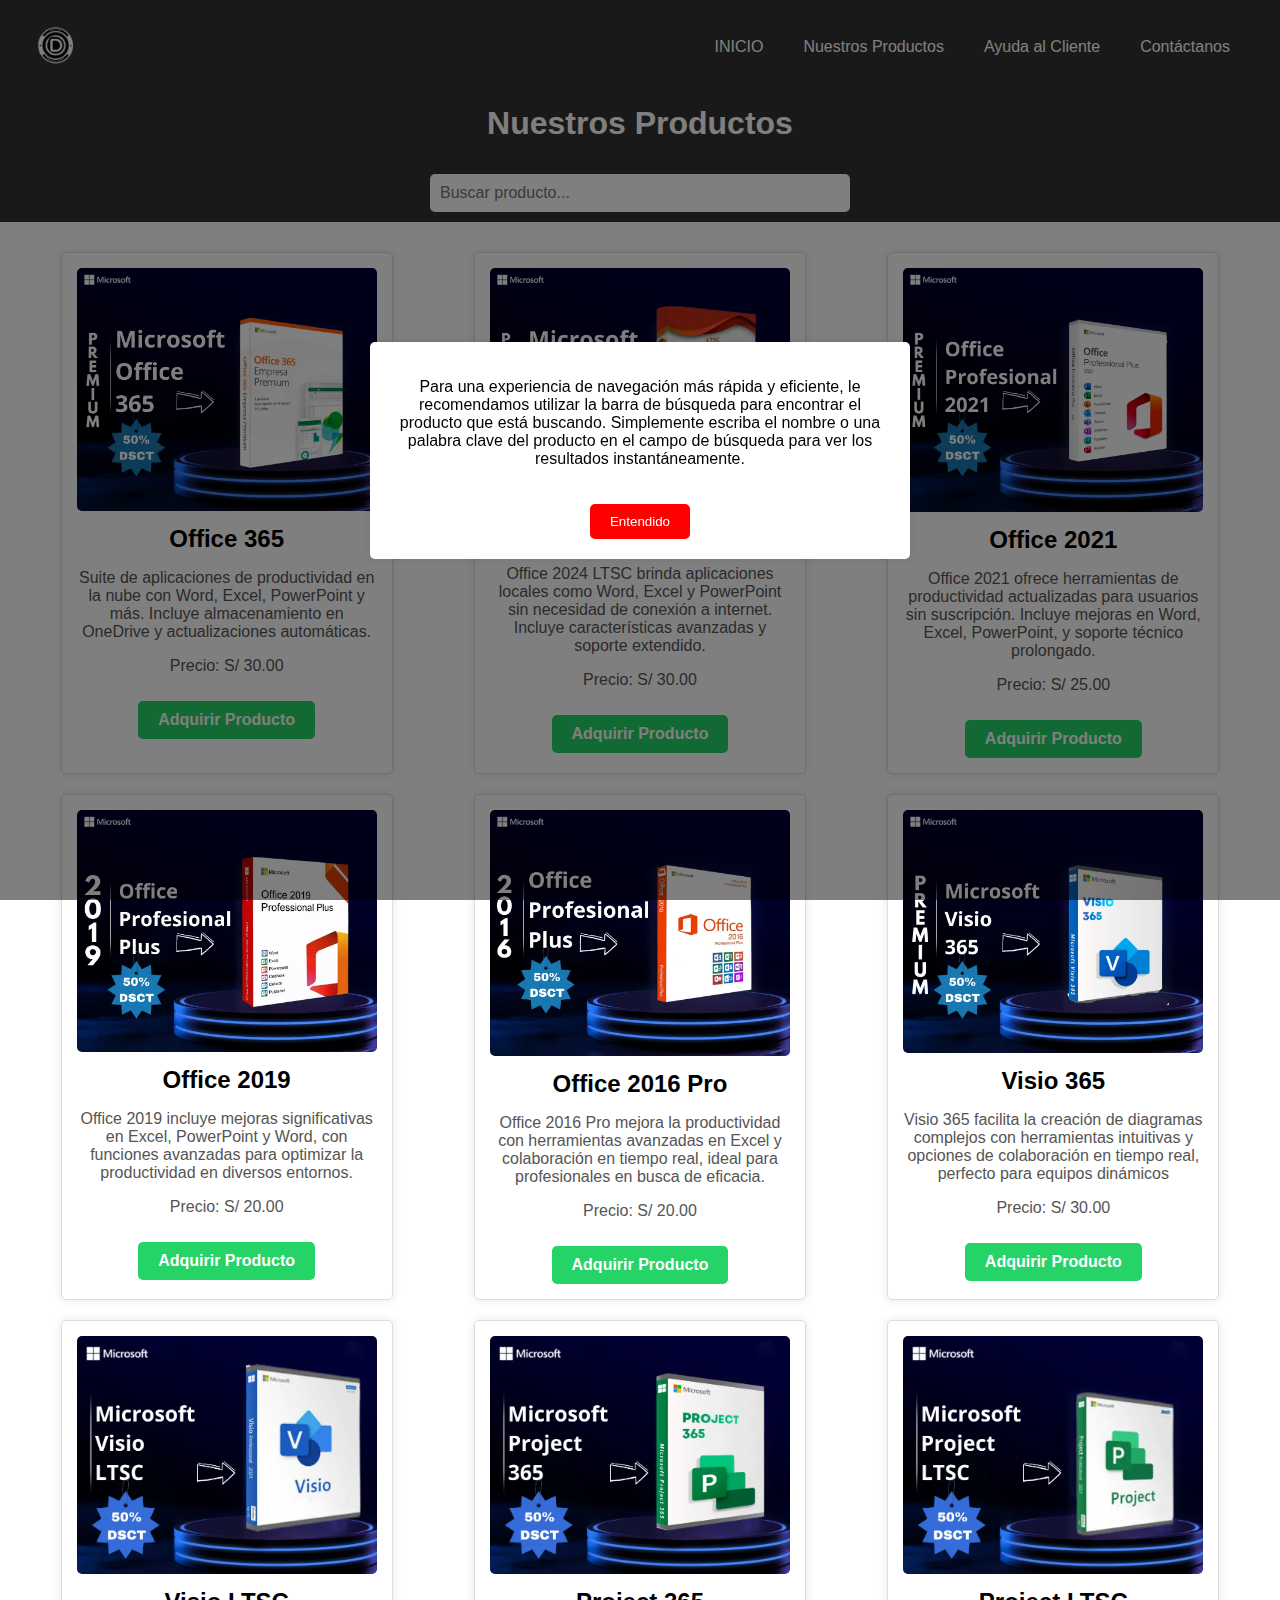
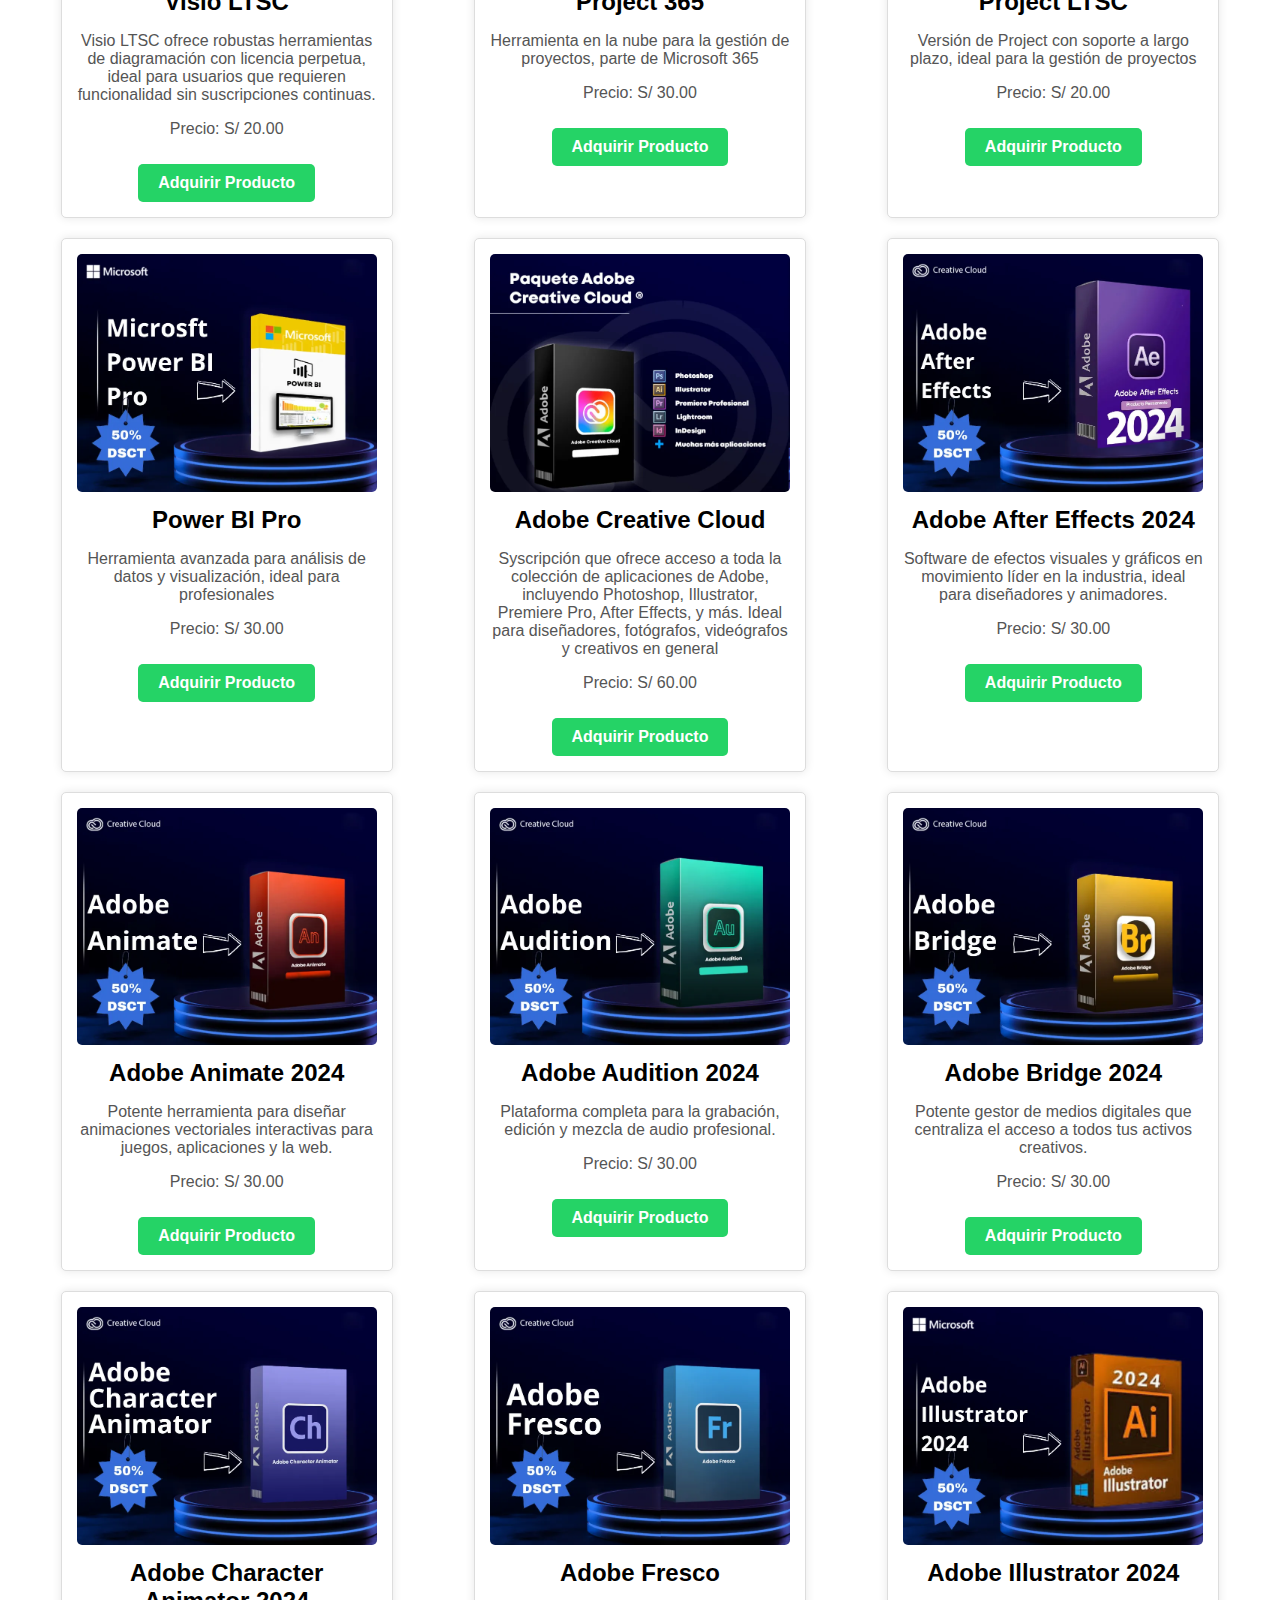
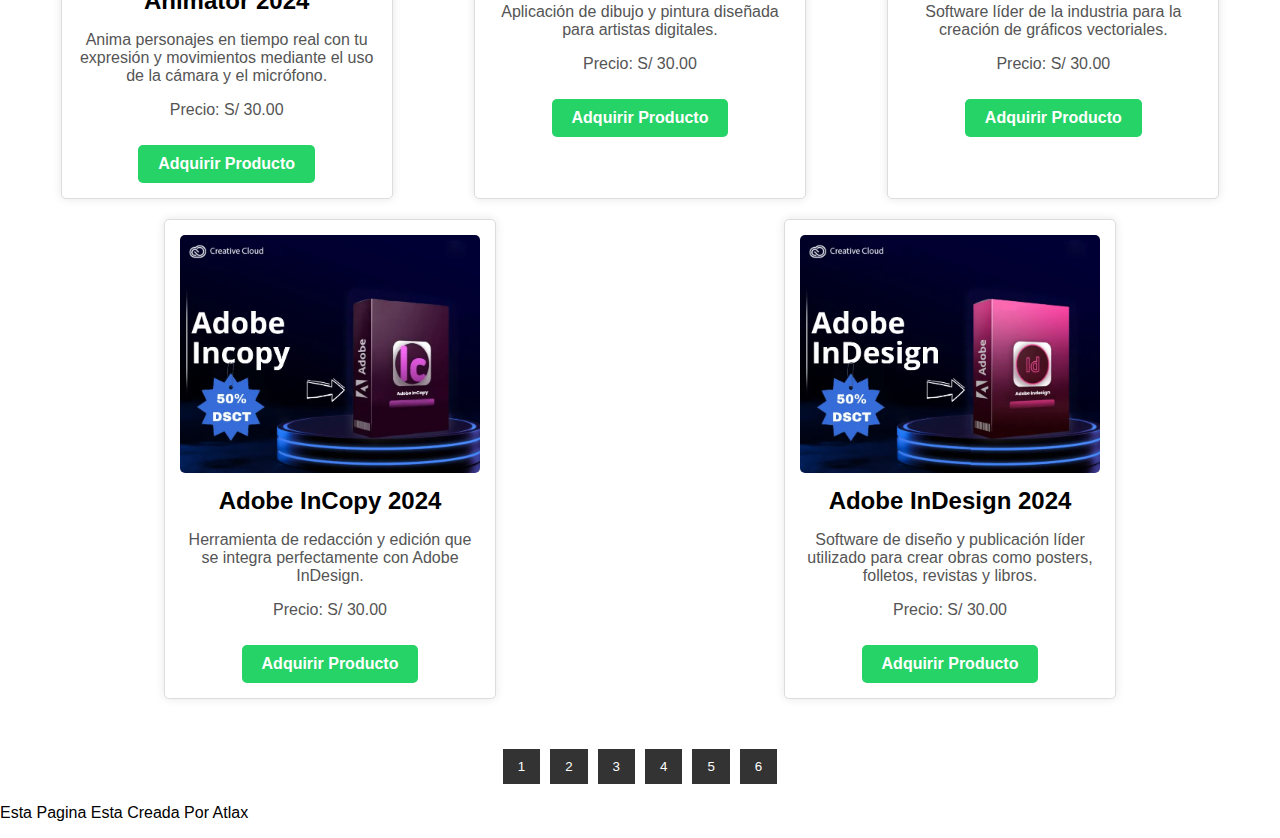
<file: Productos/index.html>
<!DOCTYPE html>
<html lang="es">
<head>
    <meta charset="UTF-8">
    <meta name="viewport" content="width=device-width, initial-scale=1.0">
    <title>Productos</title>
    <link rel="stylesheet" href="styles.css">
    <link rel="icon" href="../IMAG/ico.ico" type="image/x-icon">
</head>
<body>
    <header>
        <div class="nav-bar">
            <div class="logo">
                <a href="../index.html"><img src="../IMAG/ico.ico" alt="Logo" /></a>
            </div>
            <nav class="menu">
                <ul>
                    <li><a href="../index.html">INICIO</a></li>
                    <li><a href="../Productos/index.html">Nuestros Productos</a></li>
                    <li><a href="../Ayuda al cliente/ayuda.html">Ayuda al Cliente</a></li>
                    <li><a href="../Contacto/c.html">Contáctanos</a></li>
                </ul>
            </nav>
        </div>
        <h1>Nuestros Productos</h1>
        <input type="text" id="search-bar" placeholder="Buscar producto...">
    </header>
    <main>
        <div id="productos-container" class="productos-container">
            <!-- Aquí se cargarán dinámicamente los productos -->
        </div>
        <div id="no-results" class="no-results" style="display: none;">
            <p>¡Ups! No encontramos el producto que buscas. Pero no te preocupes, ¡estamos aquí para ayudarte! Pregunta por el artículo que necesitas y te asistiremos con gusto</p>
            <a id="btn-whatsapp-no-result" href="https://wa.me/51942664702?text=Hola, quisiera saber si tienes este producto: " target="_blank" class="btn-whatsapp">Preguntar por este producto</a>
        </div>
        <div id="pagination-container" class="pagination-container">
            <!-- Aquí se generarán los botones de paginación -->
        </div>
    </main>
    <footer>
        <p>Esta Pagina Esta Creada Por Atlax</p>
    </footer>

    <!-- Ventana emergente -->
    <div id="popup" class="popup">
        <div class="popup-content">
            <p>Para una experiencia de navegación más rápida y eficiente, le recomendamos utilizar la barra de búsqueda para encontrar el producto que está buscando. Simplemente escriba el nombre o una palabra clave del producto en el campo de búsqueda para ver los resultados instantáneamente.</p>
            <button id="close-popup" class="btn-close-popup">Entendido</button>
        </div>
    </div>

    <script src="script.js"></script>
</body>
</html>
</file>
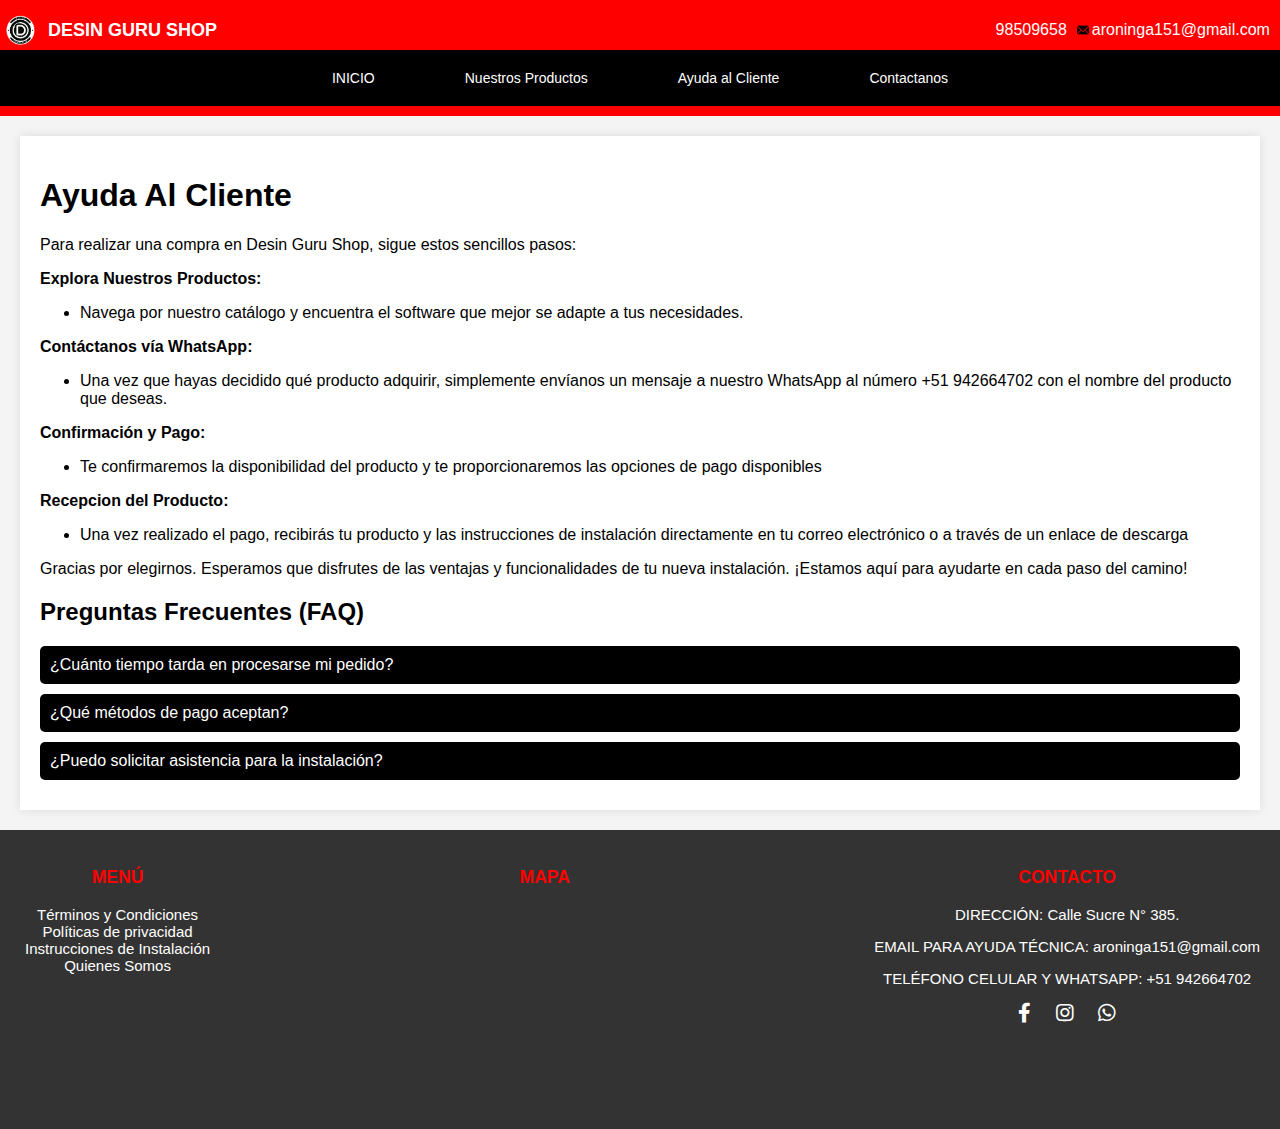
<file: Ayuda al cliente/ayuda.html>
<!DOCTYPE html>
<html lang="es">
<head>
    <meta charset="UTF-8">
    <meta name="viewport" content="width=device-width, initial-scale=1.0">
    <title>Desin Guru Shop</title>
    <link rel="stylesheet" href="AYU.CSS">
    <link href="https://fonts.googleapis.com/css2?family=Roboto:wght@400;700&display=swap" rel="stylesheet">
    <link rel="stylesheet" href="https://cdnjs.cloudflare.com/ajax/libs/font-awesome/5.15.4/css/all.min.css">
    <link rel="icon" href="../IMAG/ico.ico" type="image/x-icon">
</head>
<body>
    <!-- Encabezado -->
    <header>
        <div class="header-content">
            <div class="logo">
                <img src="../IMAG/LOGO.png" alt="Logo">
                <span>DESIN GURU SHOP</span>
            </div>
            <div class="contact-info">
                <div class="contact-item"                    <img src="../IMAG/telefono.png" alt="Phone Icon"> 98509658                </div>
                <div class="contact-item">
                    <img src="../IMAG/correo.png" alt="Email Icon"> aroninga151@gmail.com
                </div>
            </div>
        </div>
        <div class="header-nav">
            <a href="../index.html">INICIO</a>
            <a href="../Productos/index.html">Nuestros Productos</a>
            <a href="../Ayuda al cliente/ayuda.html">Ayuda al Cliente</a>
            <a href="../Contacto/c.html">Contactanos</a>
        </div>
    </header>
    <!-- Contenido principal -->
    <main>
        <section id="instrucciones">
            <h1>Ayuda Al Cliente</h1>
            <p>Para realizar una compra en Desin Guru Shop, sigue estos sencillos pasos:</p>

            <strong>Explora Nuestros Productos:</strong>
            <ul>
                <li>Navega por nuestro catálogo y encuentra el software que mejor se adapte a tus necesidades.</li>
            </ul>

            <strong>Contáctanos vía WhatsApp:</strong>
            <ul>                <li>Una vez que hayas decidido qué producto adquirir, simplemente envíanos un mensaje a nuestro WhatsApp al número +51 942664702 con el nombre del producto que deseas.</li>            </ul>

            <strong>Confirmación y Pago:</strong>
            <ul>
                <li>Te confirmaremos la disponibilidad del producto y te proporcionaremos las opciones de pago disponibles</li>
            </ul>

            <strong>Recepcion del Producto:</strong>
            <ul>
                <li>Una vez realizado el pago, recibirás tu producto y las instrucciones de instalación directamente en tu correo electrónico o a través de un enlace de descarga</li>
            </ul>

            <p>Gracias por elegirnos. Esperamos que disfrutes de las ventajas y funcionalidades de tu nueva instalación. ¡Estamos aquí para ayudarte en cada paso del camino!</p>
        </section>

        <!-- Sección de Preguntas Frecuentes -->
        <section id="faq">
            <h2>Preguntas Frecuentes (FAQ)</h2>
            <div class="faq-item">
                <div class="faq-question">
                    ¿Cuánto tiempo tarda en procesarse mi pedido?
                </div>
                <div class="faq-answer">
                    Todos los pedidos se procesan de manera inmediata después de confirmar el pago. Recibirás tu producto en pocos minutos.
                </div>
            </div>
            <div class="faq-item">
                <div class="faq-question">
                    ¿Qué métodos de pago aceptan?
                </div>
                <div class="faq-answer">
                    Aceptamos transferencias bancarias y pagos a través de servicios digitales como Yape y Plin. Para más detalles, contáctanos vía WhatsApp.
                </div>
            </div>
            <div class="faq-item">
                <div class="faq-question">
                    ¿Puedo solicitar asistencia para la instalación?
                </div>
                <div class="faq-answer">
                    ¡Por supuesto! Ofrecemos asistencia remota a través de AnyDesk para ayudarte en la instalación y configuración de tu producto.
                </div>
            </div>
        </section>
    </main>

    <!-- Pie de página -->
    <footer>
        <div class="footer-section">
            <h3 class="menu-title">MENÚ</h3>
            <ul class="footer-menu">
                <li><a href="../terminos/Términos y Condiciones.html">Términos y Condiciones</a></li>
                <li><a href="../Politica/Politicas de Privacidad.html">Políticas de privacidad</a></li>
                <li><a href="../Instalacion/instalacion.html">Instrucciones de Instalación</a></li>
                <li><a href="../Quien somos/quiensomos.html">Quienes Somos</a></li>
            </ul>
        </div>
        <div class="footer-section">
            <h3 class="menu-title">MAPA</h3>
            <iframe src="https://www.google.com/maps/embed?pb=!1m18!1m12!1m3!1d3946.8796569393317!2d-78.75509972608702!3d-8.413478584928235!2m3!1f0!2f0!3f0!3m2!1i1024!2i768!4f13.1!3m3!1m2!1s0x91acfbfec5edd2a9%3A0x49c2b93e76d3a6b0!2sSucre%20385%2C%20Vir%C3%BA%2013621!5e0!3m2!1ses-419!2spe!4v1720236483985!5m2!1ses-419!2spe" width="300" height="200" style="border:0;" allowfullscreen="" loading="lazy" referrerpolicy="no-referrer-when-downgrade"></iframe>
        </div>
        <div class="footer-section">
            <h3 class="menu-title">CONTACTO</h3>
            <p>DIRECCIÓN: Calle Sucre N° 385.</p>
            <p>EMAIL PARA AYUDA TÉCNICA: aroninga151@gmail.com</p>
            <p>TELÉFONO CELULAR Y WHATSAPP: +51 942664702</p>
            <div class="footer-social">
                <a href="https://web.facebook.com/profile.php?id=61556109314323" target="_blank"><i class="fab fa-facebook-f"></i></a>
                <a href="https://www.instagram.com/dani_stick_/" target="_blank"><i class="fab fa-instagram"></i></a>
                <a href="https://wa.me/+51942664702" target="_blank"><i class="fab fa-whatsapp"></i></a>
            </div>
        </div>
    </footer>
    <script src="faq.js"></script>
</body>
</html>
</file>
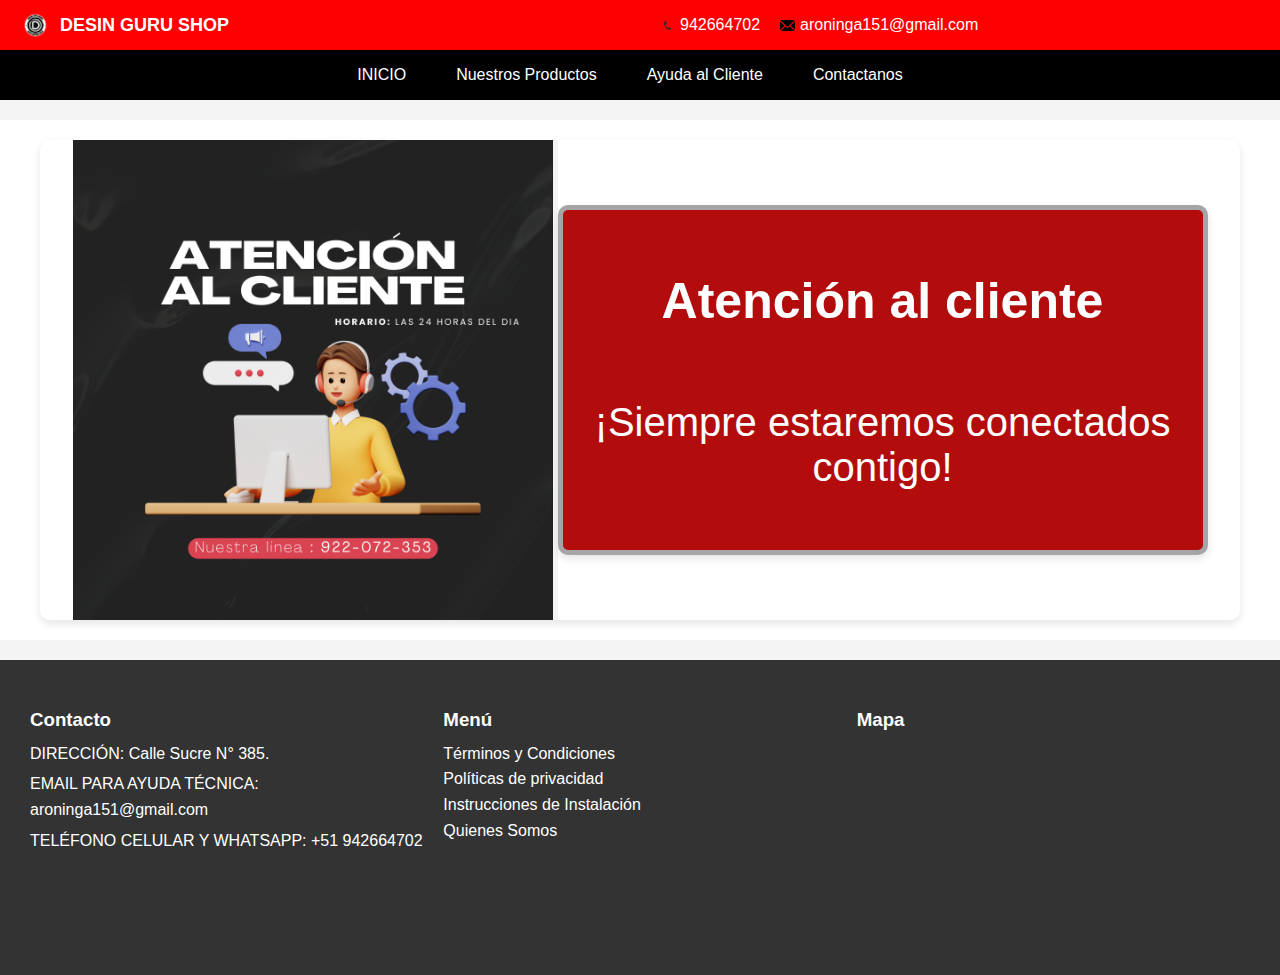
<file: Contacto/c.html>
<!DOCTYPE html>
<html lang="es">
<head>
    <meta charset="UTF-8">
    <meta name="viewport" content="width=device-width, initial-scale=1.0">
    <title>Contacto</title>
    <link rel="stylesheet" href="c.css"> <!-- Asegúrate de que el navegador carga la versión más reciente -->
    <link rel="icon" href="../IMAG/ico.ico" type="image/x-icon">
</head>
<body>
    <header>
        <div class="top-bar" style="display: flex; justify-content: space-between; align-items: center; width: 100%;">
            <div class="logo" style="flex: 1;">
                <img src="LOGO.png" alt="Logo" style="height: 30px;">
                <span style="font-size: 18px;">DESIN GURU SHOP</span>
            </div>
            <div class="contact-info" style="flex: 1; text-align: right;">
                <div class="contact-item">
                    <img src="telefono.png" alt="Phone Icon" style="width: 15px; height: auto; margin-right: 5px;"> 942664702
                </div>
                <div class="contact-item">
                    <img src="correo.png" alt="Email Icon" style="width: 15px; height: auto; margin-right: 5px;"> aroninga151@gmail.com
                </div>
            </div>
        </div>
        <nav class="main-nav">
            <ul>
                <li><a href="../index.html">INICIO</a></li>
                <li><a href="../Productos/index.html">Nuestros Productos</a></li>
                <li><a href="../Ayuda al cliente/ayuda.html">Ayuda al Cliente</a></li>
                <li><a href="../Contacto/c.html">Contactanos</a></li>
            </ul>
        </nav>        
    </header>
    <main>
        <!-- Sección de Atención al Cliente -->
        <section id="customer-service">
            <div class="customer-service-container">
                <img src="Horarios de Atención Simple Negro.png" alt="Atención al Cliente">
                <div class="customer-service-text">
                    <h2>Atención al cliente</h2>
                    <p>¡Siempre estaremos conectados contigo!</p>
                </div>
            </div>
        </section>
        <!-- Nueva sección de Atención Remota -->
    <footer>
        <div class="footer-column">
            <h3>Contacto</h3>
            <p>DIRECCIÓN: Calle Sucre N° 385.</p>
            <p>EMAIL PARA AYUDA TÉCNICA: aroninga151@gmail.com</p>
            <p>TELÉFONO CELULAR Y WHATSAPP: +51 942664702</p>
        </div>
        <div class="footer-column">
            <h3>Menú</h3>
            <ul>
                <li><a href="../terminos/Términos y Condiciones.html">Términos y Condiciones</a></li>
                <li><a href="../Politica/Politicas de Privacidad.html">Políticas de privacidad</a></li>
                <li><a href="../Instalacion/instalacion.html">Instrucciones de Instalación</a></li>
                <li><a href="../Quien somos/quiensomos.html">Quienes Somos</a></li>
            </ul>
        </div>
        <div class="footer-column">
            <h3>Mapa</h3>
            <iframe src="https://maps.google.com/?q=Calle Sucre 385&output=embed" width="300" height="200" style="border:0;"></iframe>
        </div>
    </footer>
</body>
</html>
</file>
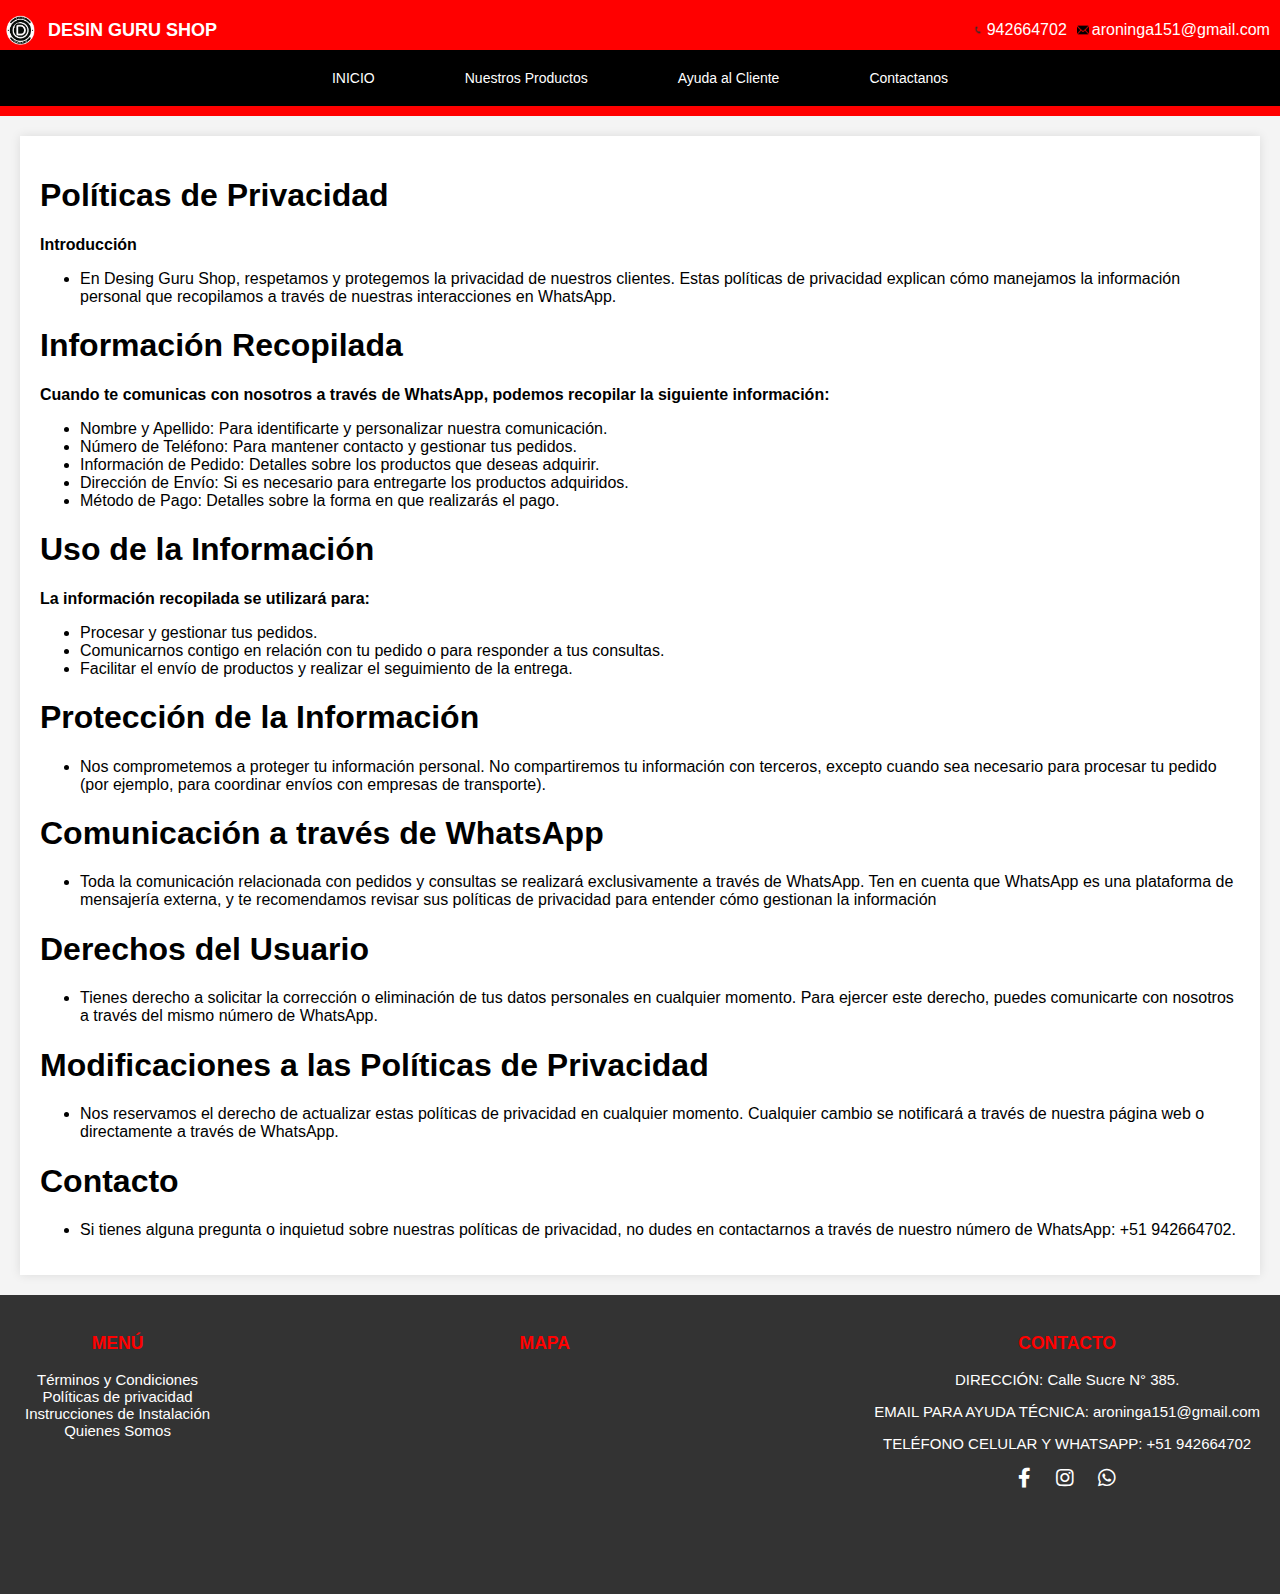
<file: Politica/Politicas de Privacidad.html>
<!DOCTYPE html>
<html lang="es">
<head>
    <meta charset="UTF-8">
    <meta name="viewport" content="width=device-width, initial-scale=1.0">
    <title>Desin Guru Shop</title>
    <link rel="stylesheet" href="pol.css">
    <link rel="stylesheet" href="https://cdnjs.cloudflare.com/ajax/libs/font-awesome/5.15.4/css/all.min.css">
    <link rel="icon" href="../IMAG/ico.ico" type="image/x-icon">
</head>
<body>
    <!-- Encabezado -->
    <header>
        <div class="header-content">
            <div class="logo">
                <img src="../IMAG/LOGO.png" alt="Logo">
                <span>DESIN GURU SHOP</span>
            </div>
            <div class="contact-info">
                <div class="contact-item">
                    <img src="../IMAG/telefono.png" alt="Phone Icon"> 942664702

                </div>
                <div class="contact-item">
                    <img src="../IMAG/correo.png" alt="Email Icon"> aroninga151@gmail.com
                </div>
            </div>
        </div>
        <div class="header-nav">
            <a href="../index.html">INICIO</a>
            <a href="../Productos/index.html">Nuestros Productos</a>
            <a href="../Ayuda al cliente/ayuda.html">Ayuda al Cliente</a>
            <a href="../Contacto/c.html">Contactanos</a>
        </div>
    </header>
    <!-- Contenido principal -->
    <main>
        <section id="instrucciones">
            <h1>Políticas de Privacidad</h1>

                    <strong>Introducción</strong>
                    <ul>
                        <li>En Desing Guru Shop, respetamos y protegemos la privacidad de nuestros clientes. 
                            Estas políticas de privacidad explican cómo manejamos la información personal que recopilamos 
                            a través de nuestras interacciones en WhatsApp.</li>
                    </ul>

            <h1>Información Recopilada</h1>     

                    <strong>Cuando te comunicas con nosotros a través de WhatsApp, podemos recopilar la siguiente información:</strong>
                    <ul>
                        <li>Nombre y Apellido: Para identificarte y personalizar nuestra comunicación.</li>
                        <li>Número de Teléfono: Para mantener contacto y gestionar tus pedidos.</li>
                        <li>Información de Pedido: Detalles sobre los productos que deseas adquirir.</li>
                        <li>Dirección de Envío: Si es necesario para entregarte los productos adquiridos.</li>
                        <li>Método de Pago: Detalles sobre la forma en que realizarás el pago.</li>
                    </ul>

            <h1>Uso de la Información</h1>

                    <strong>La información recopilada se utilizará para:</strong>
                    <ul>
                            <li>Procesar y gestionar tus pedidos.</li>
                            <li>Comunicarnos contigo en relación con tu pedido o para responder a tus consultas.</li>
                            <li>Facilitar el envío de productos y realizar el seguimiento de la entrega.</li>
                    </ul>

            <h1>Protección de la Información</h1>

                    <ul>
                        <li>Nos comprometemos a proteger tu información personal. No compartiremos tu información con
                            terceros, excepto cuando sea necesario para procesar tu pedido (por ejemplo,
                            para coordinar envíos con empresas de transporte).</li>
                    </ul>

            <h1>Comunicación a través de WhatsApp</h1>

                    <ul>
                        <li>Toda la comunicación relacionada con pedidos y consultas se realizará exclusivamente a 
                            través de WhatsApp. Ten en cuenta que WhatsApp es una plataforma de mensajería externa, y 
                            te recomendamos revisar sus políticas de privacidad para entender cómo gestionan la 
                            información</li>
                    </ul>

            <h1>Derechos del Usuario</h1>

                    <ul>
                        <li>Tienes derecho a solicitar la corrección o eliminación de tus datos personales en cualquier 
                            momento. Para ejercer este derecho, puedes comunicarte con nosotros a través del mismo número 
                            de WhatsApp.</li>
                    </ul>

            <h1>Modificaciones a las Políticas de Privacidad</h1>

                    <ul>
                        <li>Nos reservamos el derecho de actualizar estas políticas de privacidad en cualquier momento. 
                            Cualquier cambio se notificará a través de nuestra página web o directamente a través 
                            de WhatsApp.</li>
                    </ul>

            <h1>Contacto</h1>      
                    <ul>
                        <li>Si tienes alguna pregunta o inquietud sobre nuestras políticas de privacidad, 
                            no dudes en contactarnos a través de nuestro número de WhatsApp: +51 942664702.</li>
                    </ul>              
        </section>
    </main>
    <!-- Pie de página -->
    <footer>
        <div class="footer-section">
            <h3 class="menu-title">MENÚ</h3>
            <ul class="footer-menu">
                <li><a href="../terminos/Términos y Condiciones.html">Términos y Condiciones</a></li>
                <li><a href="../Politica/Politicas de Privacidad.html">Políticas de privacidad</a></li>
                <li><a href="../Instalacion/instalacion.html">Instrucciones de Instalación</a></li>
                <li><a href="../Quien somos/quiensomos.html">Quienes Somos</a></li>
            </ul>
        </div>
        <div class="footer-section">
            <h3 class="menu-title">MAPA</h3>
            <iframe src="https://www.google.com/maps/embed?pb=!1m18!1m12!1m3!1d3946.8796569393317!2d-78.75509972608702!3d-8.413478584928235!2m3!1f0!2f0!3f0!3m2!1i1024!2i768!4f13.1!3m3!1m2!1s0x91acfbfec5edd2a9%3A0x49c2b93e76d3a6b0!2sSucre%20385%2C%20Vir%C3%BA%2013621!5e0!3m2!1ses-419!2spe!4v1720236483985!5m2!1ses-419!2spe" width="300" height="200" style="border:0;" allowfullscreen="" loading="lazy" referrerpolicy="no-referrer-when-downgrade"></iframe>
        </div>
        <div class="footer-section">
            <h3 class="menu-title">CONTACTO</h3>
            <p>DIRECCIÓN: Calle Sucre N° 385.</p>
            <p>EMAIL PARA AYUDA TÉCNICA: aroninga151@gmail.com</p>
            <p>TELÉFONO CELULAR Y WHATSAPP: +51 942664702</p>
            <div class="footer-social">
                <a href="https://web.facebook.com/profile.php?id=61556109314323" target="_blank"><i class="fab fa-facebook-f"></i></a>
                <a href="https://www.instagram.com/dani_stick_/" target="_blank"><i class="fab fa-instagram"></i></a>
                <a href="https://wa.me/+51942664702" target="_blank"><i class="fab fa-whatsapp"></i></a>
            </div>
        </div>
    </footer>
</body>
</html>
</file>
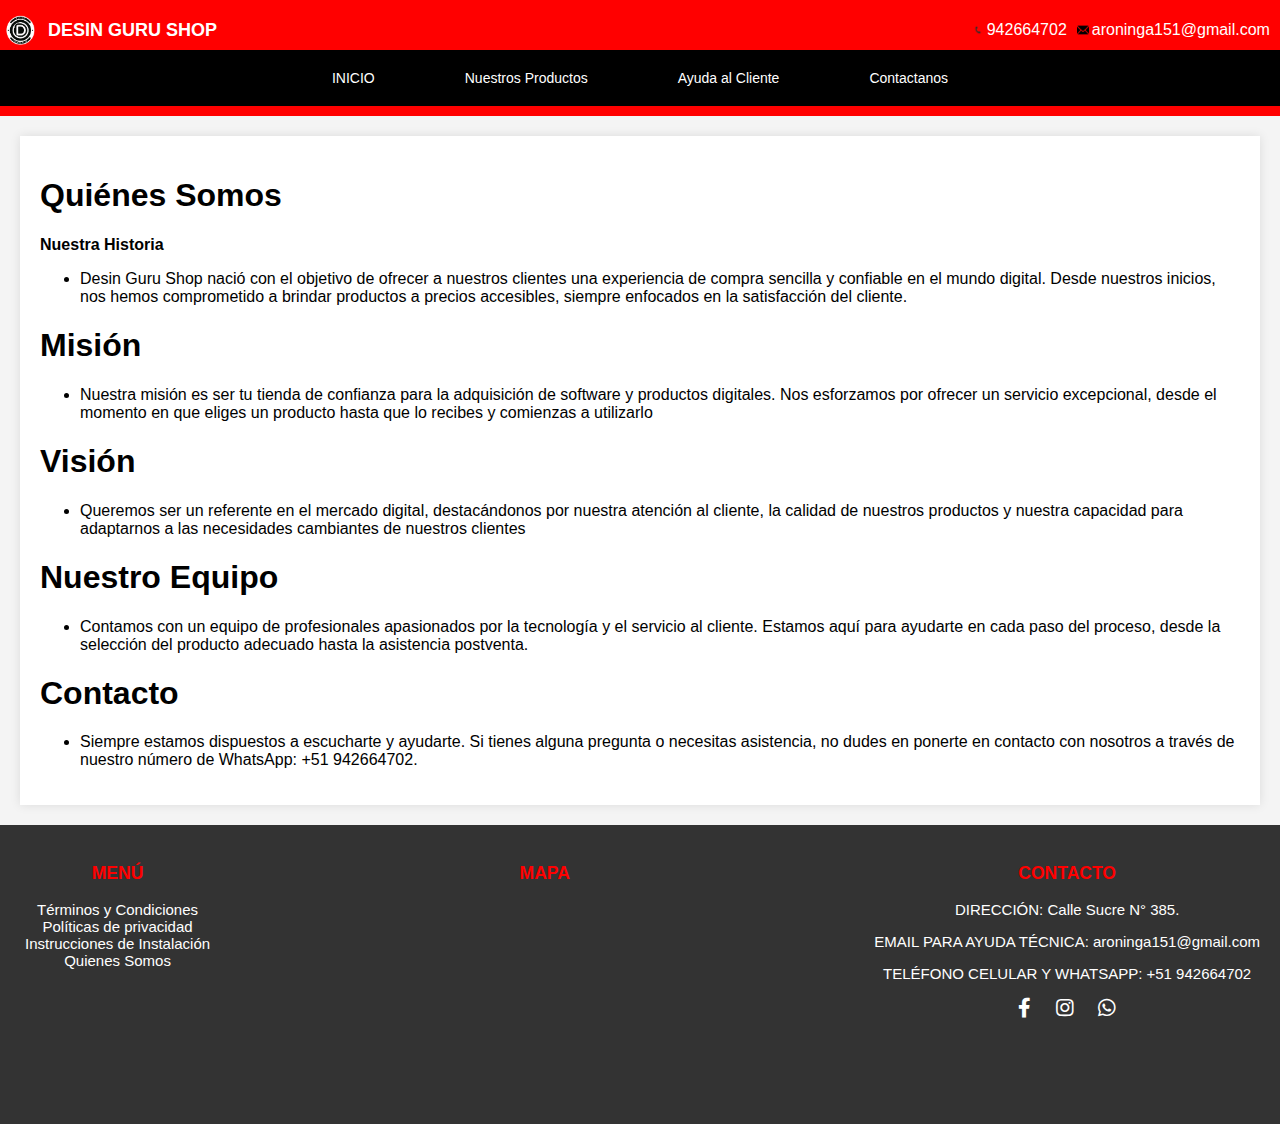
<file: Quien somos/quiensomos.html>
<!DOCTYPE html>
<html lang="es">
<head>
    <meta charset="UTF-8">
    <meta name="viewport" content="width=device-width, initial-scale=1.0">
    <title>Desin Guru Shop</title>
    <link rel="stylesheet" href="quien.css">
    <link rel="stylesheet" href="https://cdnjs.cloudflare.com/ajax/libs/font-awesome/5.15.4/css/all.min.css">
    <link rel="icon" href="../IMAG/ico.ico" type="image/x-icon">
</head>
<body>
    <!-- Encabezado -->
    <header>
        <div class="header-content">
            <div class="logo">
                <img src="../IMAG/LOGO.png" alt="Logo">
                <span>DESIN GURU SHOP</span>
            </div>
            <div class="contact-info">
                <div class="contact-item">
                    <img src="../IMAG/telefono.png" alt="Phone Icon"> 942664702
                </div>
                <div class="contact-item">
                    <img src="../IMAG/correo.png" alt="Email Icon"> aroninga151@gmail.com
                </div>
            </div>
        </div>
        <div class="header-nav">
            <a href="../index.html">INICIO</a>
            <a href="../Productos/index.html">Nuestros Productos</a>
            <a href="../Ayuda al cliente/ayuda.html">Ayuda al Cliente</a>
            <a href="../Contacto/c.html">Contactanos</a>
        </div>
    </header>
    <!-- Contenido principal -->
    <main>
        <section id="instrucciones">
            <h1>Quiénes Somos</h1>

                    <strong>Nuestra Historia</strong>
                    <ul>
                        <li>Desin Guru Shop nació con el objetivo de ofrecer a nuestros clientes una experiencia de 
                            compra sencilla y confiable en el mundo digital. Desde nuestros inicios, nos hemos 
                            comprometido a brindar productos a precios accesibles, siempre enfocados en 
                            la satisfacción del cliente.</li>
                    </ul>

            <h1>Misión</h1>     
                    <ul>
                        <li>Nuestra misión es ser tu tienda de confianza para la adquisición de software y productos 
                            digitales. Nos esforzamos por ofrecer un servicio excepcional, desde el momento en que 
                            eliges un producto hasta que lo recibes y comienzas a utilizarlo</li>
                    </ul>

            <h1>Visión</h1>
                    <ul>
                        <li>Queremos ser un referente en el mercado digital, destacándonos por nuestra atención al 
                            cliente, la calidad de nuestros productos y nuestra capacidad para adaptarnos a las 
                            necesidades cambiantes de nuestros clientes</li>
                    </ul>

            <h1>Nuestro Equipo</h1>

                    <ul>
                        <li>Contamos con un equipo de profesionales apasionados por la tecnología y el servicio al 
                            cliente. Estamos aquí para ayudarte en cada paso del proceso, desde la selección del 
                            producto adecuado hasta la asistencia postventa.</li>
                    </ul>

             <h1>Contacto</h1>      
                    <ul>
                        <li>Siempre estamos dispuestos a escucharte y ayudarte. Si tienes alguna pregunta o necesitas
                            asistencia, no dudes en ponerte en contacto con nosotros a través de nuestro número de 
                            WhatsApp: +51 942664702.</li>
                    </ul>              
        </section>
    </main>
    <!-- Pie de página -->
    <footer>
        <div class="footer-section">
            <h3 class="menu-title">MENÚ</h3>
            <ul class="footer-menu">
                <li><a href="../terminos/Términos y Condiciones.html">Términos y Condiciones</a></li>
                <li><a href="../Politica/Politicas de Privacidad.html">Políticas de privacidad</a></li>
                <li><a href="../Instalacion/instalacion.html">Instrucciones de Instalación</a></li>
                <li><a href="../Quien somos/quiensomos.html">Quienes Somos</a></li>
            </ul>
        </div>
        <div class="footer-section">
            <h3 class="menu-title">MAPA</h3>
            <iframe src="https://www.google.com/maps/embed?pb=!1m18!1m12!1m3!1d3946.8796569393317!2d-78.75509972608702!3d-8.413478584928235!2m3!1f0!2f0!3f0!3m2!1i1024!2i768!4f13.1!3m3!1m2!1s0x91acfbfec5edd2a9%3A0x49c2b93e76d3a6b0!2sSucre%20385%2C%20Vir%C3%BA%2013621!5e0!3m2!1ses-419!2spe!4v1720236483985!5m2!1ses-419!2spe" width="300" height="200" style="border:0;" allowfullscreen="" loading="lazy" referrerpolicy="no-referrer-when-downgrade"></iframe>
        </div>
        <div class="footer-section">
            <h3 class="menu-title">CONTACTO</h3>
            <p>DIRECCIÓN: Calle Sucre N° 385.</p>
            <p>EMAIL PARA AYUDA TÉCNICA: aroninga151@gmail.com</p>
            <p>TELÉFONO CELULAR Y WHATSAPP: +51 942664702</p>
            <div class="footer-social">
                <a href="https://web.facebook.com/profile.php?id=61556109314323" target="_blank"><i class="fab fa-facebook-f"></i></a>
                <a href="https://www.instagram.com/dani_stick_/" target="_blank"><i class="fab fa-instagram"></i></a>
                <a href="https://wa.me/+51942664702" target="_blank"><i class="fab fa-whatsapp"></i></a>
            </div>
        </div>
    </footer>
</body>
</html>
</file>
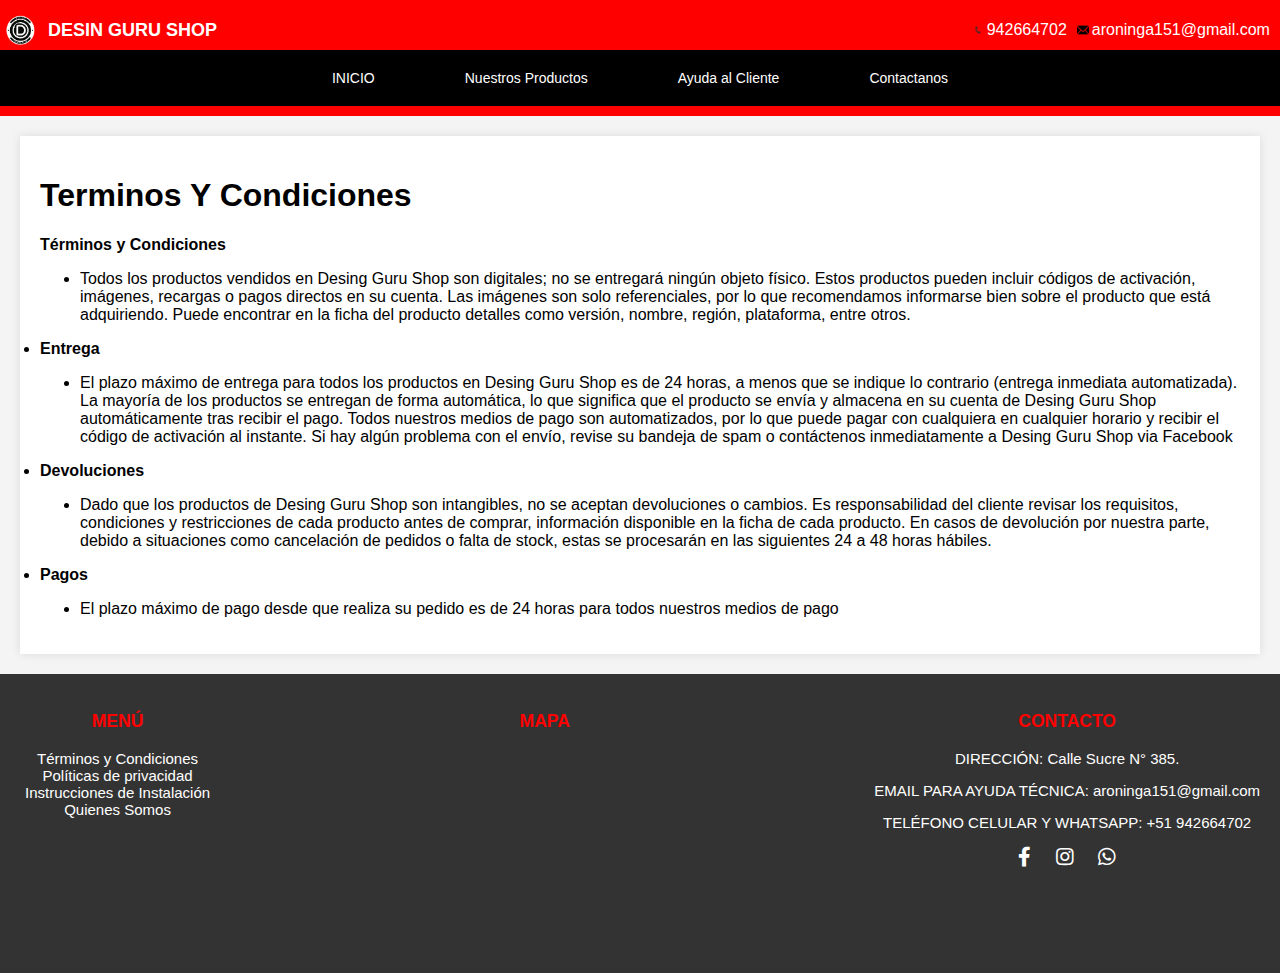
<file: terminos/Términos y Condiciones.html>
<!DOCTYPE html>
<html lang="es">
<head>
    <meta charset="UTF-8">
    <meta name="viewport" content="width=device-width, initial-scale=1.0">
    <title>Desin Guru Shop</title>
    <link rel="stylesheet" href="ter.css">
    <link rel="stylesheet" href="https://cdnjs.cloudflare.com/ajax/libs/font-awesome/5.15.4/css/all.min.css">
    <link rel="icon" href="../IMAG/ico.ico" type="image/x-icon">
</head>
<body>
    <!-- Encabezado -->
    <header>
        <div class="header-content">
            <div class="logo">
                <img src="../IMAG/LOGO.png" alt="Logo">
                <span>DESIN GURU SHOP</span>
            </div>
            <div class="contact-info">
                <div class="contact-item">
                    <img src="../IMAG/telefono.png" alt="Phone Icon"> 942664702
                </div>
                <div class="contact-item">
                    <img src="../IMAG/correo.png" alt="Email Icon"> aroninga151@gmail.com
                </div>
            </div>
        </div>
        <div class="header-nav">
            <a href="../index.html">INICIO</a>
            <a href="../Productos/index.html">Nuestros Productos</a>
            <a href="../Ayuda al cliente/ayuda.html">Ayuda al Cliente</a>
            <a href="../Contacto/c.html">Contactanos</a>
        </div>
    </header>
    <!-- Contenido principal -->
    <main>
        <section id="instrucciones">
            <h1>Terminos Y Condiciones</h1>

                    <strong>Términos y Condiciones</strong>
                    <ul>
                        <li>Todos los productos vendidos en Desing Guru Shop son digitales; no se entregará ningún 
                            objeto físico. Estos productos pueden incluir códigos de activación, imágenes, recargas o 
                            pagos directos en su cuenta. Las imágenes son solo referenciales, por lo que recomendamos 
                            informarse bien sobre el producto que está adquiriendo. Puede encontrar en la ficha del 
                            producto detalles como versión, nombre, región, plataforma, entre otros.</li>
                    </ul>
                </li>
                <li>
                    <strong>Entrega</strong>
                    <ul>
                        <li>El plazo máximo de entrega para todos los productos en Desing Guru Shop es de 24 horas, 
                            a menos que se indique lo contrario (entrega inmediata automatizada).
                
                            La mayoría de los productos se entregan de forma automática, lo que significa que el 
                            producto se envía y almacena en su cuenta de Desing Guru Shop 
                            automáticamente tras recibir el pago.
                            
                            Todos nuestros medios de pago son automatizados, por lo que puede pagar con cualquiera 
                            en cualquier horario y recibir el código de activación al instante. Si hay algún problema 
                            con el envío, revise su bandeja de spam o contáctenos inmediatamente a 
                            Desing Guru Shop via Facebook</li>
                    </ul>
                </li>
                <li>
                    <strong>Devoluciones</strong>
                    <ul>
                        <li>Dado que los productos de Desing Guru Shop son intangibles, no se aceptan devoluciones o 
                            cambios.
                
                            Es responsabilidad del cliente revisar los requisitos, condiciones y restricciones de cada 
                            producto antes de comprar, información disponible en la ficha de cada producto.
                            
                            En casos de devolución por nuestra parte, debido a situaciones como cancelación de pedidos 
                            o falta de stock, estas se procesarán en las siguientes 24 a 48 horas hábiles.</li>
                    </ul>
                </li>
                <li>
                    <strong>Pagos</strong>
                    <ul>
                        <li>El plazo máximo de pago desde que realiza su pedido es de 24 horas para todos 
                            nuestros medios de pago</li>
                    </ul>
        </section>
    </main>
    <!-- Pie de página -->
    <footer>
        <div class="footer-section">
            <h3 class="menu-title">MENÚ</h3>
            <ul class="footer-menu">
                <li><a href="../terminos/Términos y Condiciones.html">Términos y Condiciones</a></li>
                <li><a href="../Politica/Politicas de Privacidad.html">Políticas de privacidad</a></li>
                <li><a href="../Instalacion/instalacion.html">Instrucciones de Instalación</a></li>
                <li><a href="../Quien somos/quiensomos.html">Quienes Somos</a></li>
            </ul>
        </div>
        <div class="footer-section">
            <h3 class="menu-title">MAPA</h3>
            <iframe src="https://www.google.com/maps/embed?pb=!1m18!1m12!1m3!1d3946.8796569393317!2d-78.75509972608702!3d-8.413478584928235!2m3!1f0!2f0!3f0!3m2!1i1024!2i768!4f13.1!3m3!1m2!1s0x91acfbfec5edd2a9%3A0x49c2b93e76d3a6b0!2sSucre%20385%2C%20Vir%C3%BA%2013621!5e0!3m2!1ses-419!2spe!4v1720236483985!5m2!1ses-419!2spe" width="300" height="200" style="border:0;" allowfullscreen="" loading="lazy" referrerpolicy="no-referrer-when-downgrade"></iframe>
        </div>
        <div class="footer-section">
            <h3 class="menu-title">CONTACTO</h3>
            <p>DIRECCIÓN: Calle Sucre N° 385.</p>
            <p>EMAIL PARA AYUDA TÉCNICA: aroninga151@gmail.com</p>
            <p>TELÉFONO CELULAR Y WHATSAPP: +51 942664702</p>
            <div class="footer-social">
                <a href="https://web.facebook.com/profile.php?id=61556109314323" target="_blank"><i class="fab fa-facebook-f"></i></a>
                <a href="https://www.instagram.com/dani_stick_/" target="_blank"><i class="fab fa-instagram"></i></a>
                <a href="https://wa.me/+51942664702" target="_blank"><i class="fab fa-whatsapp"></i></a>
            </div>
        </div>
    </footer>
</body>
</html>
</file>
<file: Productos/styles.css>
/* Estilos generales */
body {
    font-family: Arial, sans-serif;
    margin: 0;
    padding: 0;
}

/* Estilos para el encabezado y la barra de búsqueda */
header {
    background-color: #333;
    color: #fff;
    padding: 10px;
    text-align: center;
    display: flex;
    flex-direction: column;
    align-items: center;
}

#search-bar {
    margin-top: 10px;
    padding: 10px;
    width: 80%;
    max-width: 400px;
    font-size: 16px;
    border: none;
    border-radius: 5px;
}

/* Estilos para la barra de navegación */
.nav-bar {
    width: 100%;
    background-color: #333;
    display: flex;
    justify-content: space-between;
    align-items: center;
    padding: 10px 20px;
    box-sizing: border-box;
}

.nav-bar .logo img {
    width: 50px;
}

.menu {
    display: flex;
    flex-wrap: wrap;
}

.menu ul {
    list-style: none;
    margin: 0;
    padding: 0;
    display: flex;
}

.menu ul li {
    margin: 0 10px;
}

.menu ul li a {
    color: white;
    text-decoration: none;
    padding: 5px 10px;
    transition: background-color 0.3s;
}

.menu ul li a:hover {
    background-color: #555;
    border-radius: 5px;
}

/* Estilos Responsivos */
@media (max-width: 768px) {
    .nav-bar {
        flex-direction: column;
        align-items: flex-start;
    }

    .menu ul {
        flex-direction: column;
        width: 100%;
    }

    .menu ul li {
        width: 100%;
        text-align: left;
    }

    .menu ul li a {
        display: block;
        width: 100%;
        padding: 10px;
        box-sizing: border-box;
    }
}

/* Estilos para los productos */
.productos-container {
    display: flex;
    flex-wrap: wrap;
    justify-content: space-around;
    padding: 20px;
}

.producto {
    background: #fff;
    border: 1px solid #ddd;
    border-radius: 5px;
    margin: 10px;
    padding: 15px;
    text-align: center;
    width: 300px;
    box-shadow: 0 0 10px rgba(0, 0, 0, 0.1);
}

.producto img {
    max-width: 100%;
    height: auto;
    border-radius: 5px;
}

.producto h2 {
    margin: 10px 0;
}

.producto p {
    color: #555;
}

.btn-whatsapp {
    display: inline-block;
    background-color: #25d366;
    color: #fff;
    padding: 10px 20px;
    margin-top: 10px;
    text-decoration: none;
    border-radius: 5px;
    font-weight: bold;
}

.btn-whatsapp:hover {
    background-color: #1ebd57;
}

/* Estilos para el mensaje de "producto no encontrado" */
.no-results {
    text-align: center;
    margin-top: 20px;
    color: #ff0000;
    font-weight: bold;
}

.no-results a {
    margin-top: 15px;
    display: inline-block;
    background-color: #25d366;
    color: #fff;
    padding: 10px 20px;
    text-decoration: none;
    border-radius: 5px;
    font-weight: bold;
}

.no-results a:hover {
    background-color: #1ebd57;
}

/* Estilos Responsivos para productos */
@media (max-width: 768px) {
    .productos-container {
        flex-direction: column;
        align-items: center;
    }

    .producto {
        width: 80%;
    }
}

@media (max-width: 480px) {
    .producto {
        width: 90%;
    }
}

/* Estilos para la ventana emergente */
.popup {
    position: fixed;
    top: 0;
    left: 0;
    width: 100%;
    height: 100%;
    background-color: rgba(0, 0, 0, 0.5);
    display: flex;
    justify-content: center;
    align-items: center;
    z-index: 1000;
    display: none; /* Ocultar por defecto */
}

.popup-content {
    background-color: #fff;
    padding: 20px;
    border-radius: 5px;
    text-align: center;
    max-width: 500px;
    width: 80%;
    box-shadow: 0 0 10px rgba(0, 0, 0, 0.1);
}

.btn-close-popup {
    margin-top: 20px;
    padding: 10px 20px;
    background-color: #ff0000;
    color: #fff;
    border: none;
    border-radius: 5px;
    cursor: pointer;
}

.btn-close-popup:hover {
    background-color: #000000;
}

/* Estilos responsivos para la ventana emergente */
@media (max-width: 480px) {
    .popup-content {
        width: 80%;
    }
}

/* Estilos para la paginación */
.pagination-container {
    display: flex;
    justify-content: center;
    margin: 20px 0;
}

.pagination-container button {
    margin: 0 5px;
    padding: 10px 15px;
    border: none;
    background-color: #333;
    color: #fff;
    cursor: pointer;
}

.pagination-container button:hover {
    background-color: #555;
}
</file>
<file: Ayuda al cliente/AYU.CSS>
/* Estilos Generales */
body {
    margin: 0;
    padding: 0;
    font-family: 'Segoe UI', Tahoma, Geneva, Verdana, sans-serif;
    background-color: #f4f4f4;
    overflow-x: hidden;
}

header {
    background-color: #ff0000;
    color: white;
    padding: 10px 0.1px;
    text-align: center;
}

.header-content {
    display: flex;
    justify-content: space-between;
    align-items: center;
}

.logo {
    display: flex;
    align-items: center;
}

.logo img {
    height: 40px;
    margin-right: 8px;
}

.logo span {
    font-size: 18px;
    font-weight: bold;
    color: white;
}

.contact-info {
    display: flex;
    align-items: center;
    justify-content: flex-end;
}

.contact-item {
    display: flex;
    align-items: center;
    margin-right: 10px;
    color: white;
}

.contact-item img {
    width: 12px;
    height: auto;
    margin-right: 3px;
}

.header-nav {
    display: flex;
    justify-content: center;
    background-color: #000000;
}

.header-nav a {
    color: white;
    text-decoration: none;
    padding: 20px 45px;
    font-size: 14px;
}

.header-nav a:hover {
    background-color: #555;
}

/* Ajustes para las listas del pie de página */
footer ul {
    list-style-type: none;
    padding: 0;
    margin: 0;
}

/* Estilos para el main */
main {
    background-color: white;
    margin: 20px;
    padding: 20px;
    box-shadow: 0 0 10px rgba(0,0,0,0.1);
}

/* Estilos para la sección FAQ */
.faq-item {
    margin-bottom: 10px;
}

.faq-question {
    background-color: #000000;
    color: white;
    padding: 10px;
    cursor: pointer;
    border-radius: 5px;
}

.faq-answer {
    background-color: #333;
    color: rgb(255, 255, 255);
    padding: 10px;
    display: none;
    border-radius: 5px;
    margin-top: 5px;
}

/* Pie de página */
footer {
    background-color: #333;
    color: white;
    padding: 20px;
    text-align: center;
    display: flex;
    justify-content: space-between;
    font-size: 15px;
}

.menu-title {
    color: red;
}

.footer-menu, .footer-contact {
    display: flex;
    flex-direction: column;
    align-items: center;
}

.footer-menu a {
    color: white;
    text-decoration: none;
    padding: 5px;
}

.footer-menu a:hover {
    text-decoration: underline;
}

/* Estilo para los íconos de redes sociales */
.footer-social a {
    color: white;
    font-size: 20px;
    margin: 0 10px;
}

/* Estilos responsivos */
@media (max-width: 768px) {
    .header-nav {
        display: grid;
        grid-template-columns: 1fr 1fr;
        justify-items: center;
    }

    .header-nav a {
        padding: 10px;
        font-size: 14px;
    }

    .contact-info, .logo {
        font-size: 12px;
    }

    footer ul {
        text-align: left;
    }

    footer {
        flex-direction: column;
        align-items: center;
    }

    .contact-item img {
        width: 10px;
        margin-right: 2px;
    }

    .contact-info {
        margin-top: 10px;
    }
    
    main {
        margin: 10px;
        padding: 15px;
    }
}
</file>
<file: Contacto/c.css>
body, html {
    margin: 0;
    padding: 0;
    font-family: 'Segoe UI', Tahoma, Geneva, Verdana, sans-serif;
    background-color: #f4f4f4;
    overflow-x: hidden; /* Evitar desplazamiento horizontal */
}

header {
    background-color: #ff0000;
    color: white;
}

.top-bar {
    display: flex;
    justify-content: space-between;
    padding: 10px 20px;
    align-items: center;
}

.logo {
    display: flex;
    align-items: center;
}

.logo img {
    height: 50px;
    margin-right: 10px;
}

.logo span {
    font-size: 20px;
    font-weight: bold;
    color: white;
}

.contact-info {
    display: flex;
    align-items: center;
}

.contact-item {
    display: flex;
    align-items: center;
    margin-right: 20px;
    color: white;
}

.contact-item img {
    width: 15px;
    height: auto;
    margin-right: 5px;
}

.main-nav {
    background-color: #000;
    position: sticky;
    top: 0;
    z-index: 1000;
}

nav ul {
    list-style-type: none;
    padding: 0;
    margin: 0;
    display: flex;
    justify-content: center;
    align-items: center;
    height: 50px;
}

nav ul li {
    position: relative;
    display: inline-block;
    margin-right: 20px;
}

nav ul li a {
    color: white;
    text-decoration: none;
    padding: 10px 15px;
    display: flex;
    align-items: center;
    height: 100%;
}

nav ul li a:hover {
    background-color: #555;
}
/* Resto de estilos... */



/* Sección de Atención al Cliente */
#customer-service {
    display: flex; /* Usa flexbox para alinear imagen y texto */
    align-items: center; /* Alinea verticalmente los elementos */
    justify-content: center; /* Centra los elementos horizontalmente */
    margin: 20px 0;
    padding: 20px;
    background-color: #ffffff; /* Fondo blanco para todo el contenedor */
}

.customer-service-container {
    display: flex;
    align-items: center; /* Centra los elementos verticalmente */
    justify-content: center; /* Centra los elementos horizontalmente */
    width: 100%; /* Ocupa todo el ancho disponible */
    max-width: 1200px; /* Máximo ancho del contenedor */
    box-shadow: 0 4px 8px rgba(0,0,0,0.1); /* Sombra sutil */
    border-radius: 10px; /* Bordes redondeados */
    overflow: hidden; /* Oculta cualquier contenido que sobrepase los bordes */
}

.customer-service-container img {
    width: 40%; /* Incrementa el porcentaje para darle más espacio a la imagen */
    height: auto; /* Altura automática para mantener la proporción */
    border-right: 5px solid #f4f4f4; /* Borde derecho para separar imagen de texto */
}

.customer-service-text {
    background-color: #b30c0c; /* Fondo morado para el texto */
    color: rgb(255, 255, 255); /* Texto blanco */
    padding: 20px;
    width: 50%; /* El texto ocupa la otra mitad */
    border: 5px solid #a5a5a5; /* Borde blanco alrededor del texto */
    border-radius: 10px; /* Bordes redondeados para suavizar las esquinas */
    box-shadow: 0 4px 8px rgba(0,0,0,0.1); /* Sombra sutil para dar profundidad */
    font-size: 40px; /* Aumenta el tamaño de la fuente para mayor visibilidad */
    display: flex;
    flex-direction: column;
    justify-content: center;
    align-items: center;
    text-align: center; /* Centra el texto horizontalmente */
}

.customer-service-text h2 {
    font-size: 50px; /* Tamaño más grande para el título */
    margin-bottom: 30px; /* Espacio debajo del título */
}

@media (max-width: 768px) {
    .customer-service-text {
        padding: 10px; /* Ajusta el padding para dispositivos móviles */
        font-size: 10px; /* Ajusta el tamaño de la fuente para dispositivos más pequeños */
    }
}

@media (max-width: 768px) {
    .customer-service-container {
        flex-direction: column; /* Organiza la imagen y el texto en columna en pantallas pequeñas */
    }

    .customer-service-container img, .customer-service-text {
        width: 50%; /* Ambos ocupan el 100% en dispositivos móviles */
        border-right: none; /* Elimina el borde en móviles */
    }

    .customer-service-text {
        padding: 50px; /* Ajusta el padding en dispositivos móviles */
    }
}

/* Estilos para los iconos de redes sociales */
.social-icon img {
    width: 40px; /* Tamaño de los iconos */
    height: 40px; /* Tamaño de los iconos */
    margin: 10px; /* Espaciado entre iconos */
}

/* Estilos del pie de página */
footer {
    background-color: #333;
    color: white;
    padding: 20px;
    display: flex;
    justify-content: space-around;
    flex-wrap: wrap;
}

.footer-column {
    flex: 1;
    min-width: 200px;
    margin: 10px;
}

.footer-column h3 {
    margin-bottom: 10px;
}

.footer-column p, .footer-column ul {
    margin: 5px 0;
    line-height: 1.6;
}

.footer-column ul {
    list-style-type: none;
    padding: 0;
}

.footer-column ul li a {
    color: white;
    text-decoration: none;
}

.footer-column ul li a:hover {
    text-decoration: underline;
}

/* Diseño responsivo para ajustar la visualización en dispositivos móviles */
@media (max-width: 768px) {
    header, footer {
        text-align: center;
    }

    .footer-column {
        flex: 1 100%; /* Hace que cada columna ocupe el ancho completo en pantallas pequeñas */
    }

    #customer-service img {
        width: 100%; /* Ajuste de imagen en dispositivos pequeños */
    }
}
</file>
<file: Politica/pol.css>
/* Estilos Generales */
body {
    margin: 0;
    padding: 0;
    font-family: 'Segoe UI', Tahoma, Geneva, Verdana, sans-serif;
    background-color: #f4f4f4;
    overflow-x: hidden;
}

header {
    background-color: #ff0000;
    color: white;
    padding: 10px 0.1px;
    text-align: center;
}

.header-content {
    display: flex;
    justify-content: space-between; /* Distribuye el contenido a los extremos */
    align-items: center;
}

.logo {
    display: flex;
    align-items: center;
}

.logo img {
    height: 40px;
    margin-right: 8px;
}

.logo span {
    font-size: 18px;
    font-weight: bold;
    color: white;
}

.contact-info {
    display: flex;
    align-items: center;
    justify-content: flex-end; /* Alinea a la derecha */
}

.contact-item {
    display: flex;
    align-items: center;
    margin-right: 10px;
    color: white;
}

.contact-item img {
    width: 12px;
    height: auto;
    margin-right: 3px;
}

.header-nav {
    display: flex;
    justify-content: center;
    background-color: #000000;
}

.header-nav a {
    color: white;
    text-decoration: none;
    padding: 20px 45px;
    font-size: 14px;
}

.header-nav a:hover {
    background-color: #555;
}

/* Ajustes para las listas del pie de página */
footer ul {
    list-style-type: none; /* Elimina los puntos de la lista */
    padding: 0;
    margin: 0;
}

/* Estilos para el main */
main {
    background-color: white;
    margin: 20px;
    padding: 20px;
    box-shadow: 0 0 10px rgba(0,0,0,0.1);
}

/* Pie de página */
footer {
    background-color: #333;
    color: white;
    padding: 20px;
    text-align: center;
    display: flex;
    justify-content: space-between;
    font-size: 15px;
}

.menu-title {
    color: red; /* Cambia el color a rojo */
}

.footer-menu, .footer-contact {
    display: flex;
    flex-direction: column;
    align-items: center;
}

.footer-menu a {
    color: white;
    text-decoration: none;
    padding: 5px;
}

.footer-menu a:hover {
    text-decoration: underline;
}

/* Estilo para los íconos de redes sociales */
.footer-social a {
    color: white; /* Cambia el color a blanco */
    font-size: 20px; /* Aumenta el tamaño de los íconos */
    margin: 0 10px; /* Añade espacio entre los íconos */
}

/* Estilos responsivos */
@media (max-width: 768px) {
    .header-nav {
        display: grid;
        grid-template-columns: 1fr 1fr;
        justify-items: center;
    }

    .header-nav a {
        padding: 10px;
        font-size: 14px;
    }

    .contact-info, .logo {
        font-size: 12px;
    }

    footer ul {
        text-align: left;
    }

    footer {
        flex-direction: column;
        align-items: center;
    }

    .contact-item img {
        width: 10px;
        margin-right: 2px;
    }

    .contact-info {
        margin-top: 10px;
    }
    
    main {
        margin: 10px;
        padding: 15px;
    }
}
</file>
<file: Quien somos/quien.css>
/* Estilos Generales */
body {
    margin: 0;
    padding: 0;
    font-family: 'Segoe UI', Tahoma, Geneva, Verdana, sans-serif;
    background-color: #f4f4f4;
    overflow-x: hidden;
}

header {
    background-color: #ff0000;
    color: white;
    padding: 10px 0.1px;
    text-align: center;
}

.header-content {
    display: flex;
    justify-content: space-between; /* Distribuye el contenido a los extremos */
    align-items: center;
}

.logo {
    display: flex;
    align-items: center;
}

.logo img {
    height: 40px;
    margin-right: 8px;
}

.logo span {
    font-size: 18px;
    font-weight: bold;
    color: white;
}

.contact-info {
    display: flex;
    align-items: center;
    justify-content: flex-end; /* Alinea a la derecha */
}

.contact-item {
    display: flex;
    align-items: center;
    margin-right: 10px;
    color: white;
}

.contact-item img {
    width: 12px;
    height: auto;
    margin-right: 3px;
}

.header-nav {
    display: flex;
    justify-content: center;
    background-color: #000000;
}

.header-nav a {
    color: white;
    text-decoration: none;
    padding: 20px 45px;
    font-size: 14px;
}

.header-nav a:hover {
    background-color: #555;
}

/* Ajustes para las listas del pie de página */
footer ul {
    list-style-type: none; /* Elimina los puntos de la lista */
    padding: 0;
    margin: 0;
}

/* Estilos para el main */
main {
    background-color: white;
    margin: 20px;
    padding: 20px;
    box-shadow: 0 0 10px rgba(0,0,0,0.1);
}

/* Pie de página */
footer {
    background-color: #333;
    color: white;
    padding: 20px;
    text-align: center;
    display: flex;
    justify-content: space-between;
    font-size: 15px;
}

.menu-title {
    color: red; /* Cambia el color a rojo */
}

.footer-menu, .footer-contact {
    display: flex;
    flex-direction: column;
    align-items: center;
}

.footer-menu a {
    color: white;
    text-decoration: none;
    padding: 5px;
}

.footer-menu a:hover {
    text-decoration: underline;
}

/* Estilo para los íconos de redes sociales */
.footer-social a {
    color: white; /* Cambia el color a blanco */
    font-size: 20px; /* Aumenta el tamaño de los íconos */
    margin: 0 10px; /* Añade espacio entre los íconos */
}

/* Estilos responsivos */
@media (max-width: 768px) {
    .header-nav {
        display: grid;
        grid-template-columns: 1fr 1fr;
        justify-items: center;
    }

    .header-nav a {
        padding: 10px;
        font-size: 14px;
    }

    .contact-info, .logo {
        font-size: 12px;
    }

    footer ul {
        text-align: left;
    }

    footer {
        flex-direction: column;
        align-items: center;
    }

    .contact-item img {
        width: 10px;
        margin-right: 2px;
    }

    .contact-info {
        margin-top: 10px;
    }
    
    main {
        margin: 10px;
        padding: 15px;
    }
}
</file>
<file: terminos/ter.css>
/* Estilos Generales */
body {
    margin: 0;
    padding: 0;
    font-family: 'Segoe UI', Tahoma, Geneva, Verdana, sans-serif;
    background-color: #f4f4f4;
    overflow-x: hidden;
}

header {
    background-color: #ff0000;
    color: white;
    padding: 10px 0.1px;
    text-align: center;
}

.header-content {
    display: flex;
    justify-content: space-between; /* Distribuye el contenido a los extremos */
    align-items: center;
}

.logo {
    display: flex;
    align-items: center;
}

.logo img {
    height: 40px;
    margin-right: 8px;
}

.logo span {
    font-size: 18px;
    font-weight: bold;
    color: white;
}

.contact-info {
    display: flex;
    align-items: center;
    justify-content: flex-end; /* Alinea a la derecha */
}

.contact-item {
    display: flex;
    align-items: center;
    margin-right: 10px;
    color: white;
}

.contact-item img {
    width: 12px;
    height: auto;
    margin-right: 3px;
}

.header-nav {
    display: flex;
    justify-content: center;
    background-color: #000000;
}

.header-nav a {
    color: white;
    text-decoration: none;
    padding: 20px 45px;
    font-size: 14px;
}

.header-nav a:hover {
    background-color: #555;
}

/* Ajustes para las listas del pie de página */
footer ul {
    list-style-type: none; /* Elimina los puntos de la lista */
    padding: 0;
    margin: 0;
}

/* Estilos para el main */
main {
    background-color: white;
    margin: 20px;
    padding: 20px;
    box-shadow: 0 0 10px rgba(0,0,0,0.1);
}

/* Pie de página */
footer {
    background-color: #333;
    color: white;
    padding: 20px;
    text-align: center;
    display: flex;
    justify-content: space-between;
    font-size: 15px;
}

.menu-title {
    color: red; /* Cambia el color a rojo */
}

.footer-menu, .footer-contact {
    display: flex;
    flex-direction: column;
    align-items: center;
}

.footer-menu a {
    color: white;
    text-decoration: none;
    padding: 5px;
}

.footer-menu a:hover {
    text-decoration: underline;
}

/* Estilo para los íconos de redes sociales */
.footer-social a {
    color: white; /* Cambia el color a blanco */
    font-size: 20px; /* Aumenta el tamaño de los íconos */
    margin: 0 10px; /* Añade espacio entre los íconos */
}

/* Estilos responsivos */
@media (max-width: 768px) {
    .header-nav {
        display: grid;
        grid-template-columns: 1fr 1fr;
        justify-items: center;
    }

    .header-nav a {
        padding: 10px;
        font-size: 14px;
    }

    .contact-info, .logo {
        font-size: 12px;
    }

    footer ul {
        text-align: left;
    }

    footer {
        flex-direction: column;
        align-items: center;
    }

    .contact-item img {
        width: 10px;
        margin-right: 2px;
    }

    .contact-info {
        margin-top: 10px;
    }
    
    main {
        margin: 10px;
        padding: 15px;
    }
}
</file>
